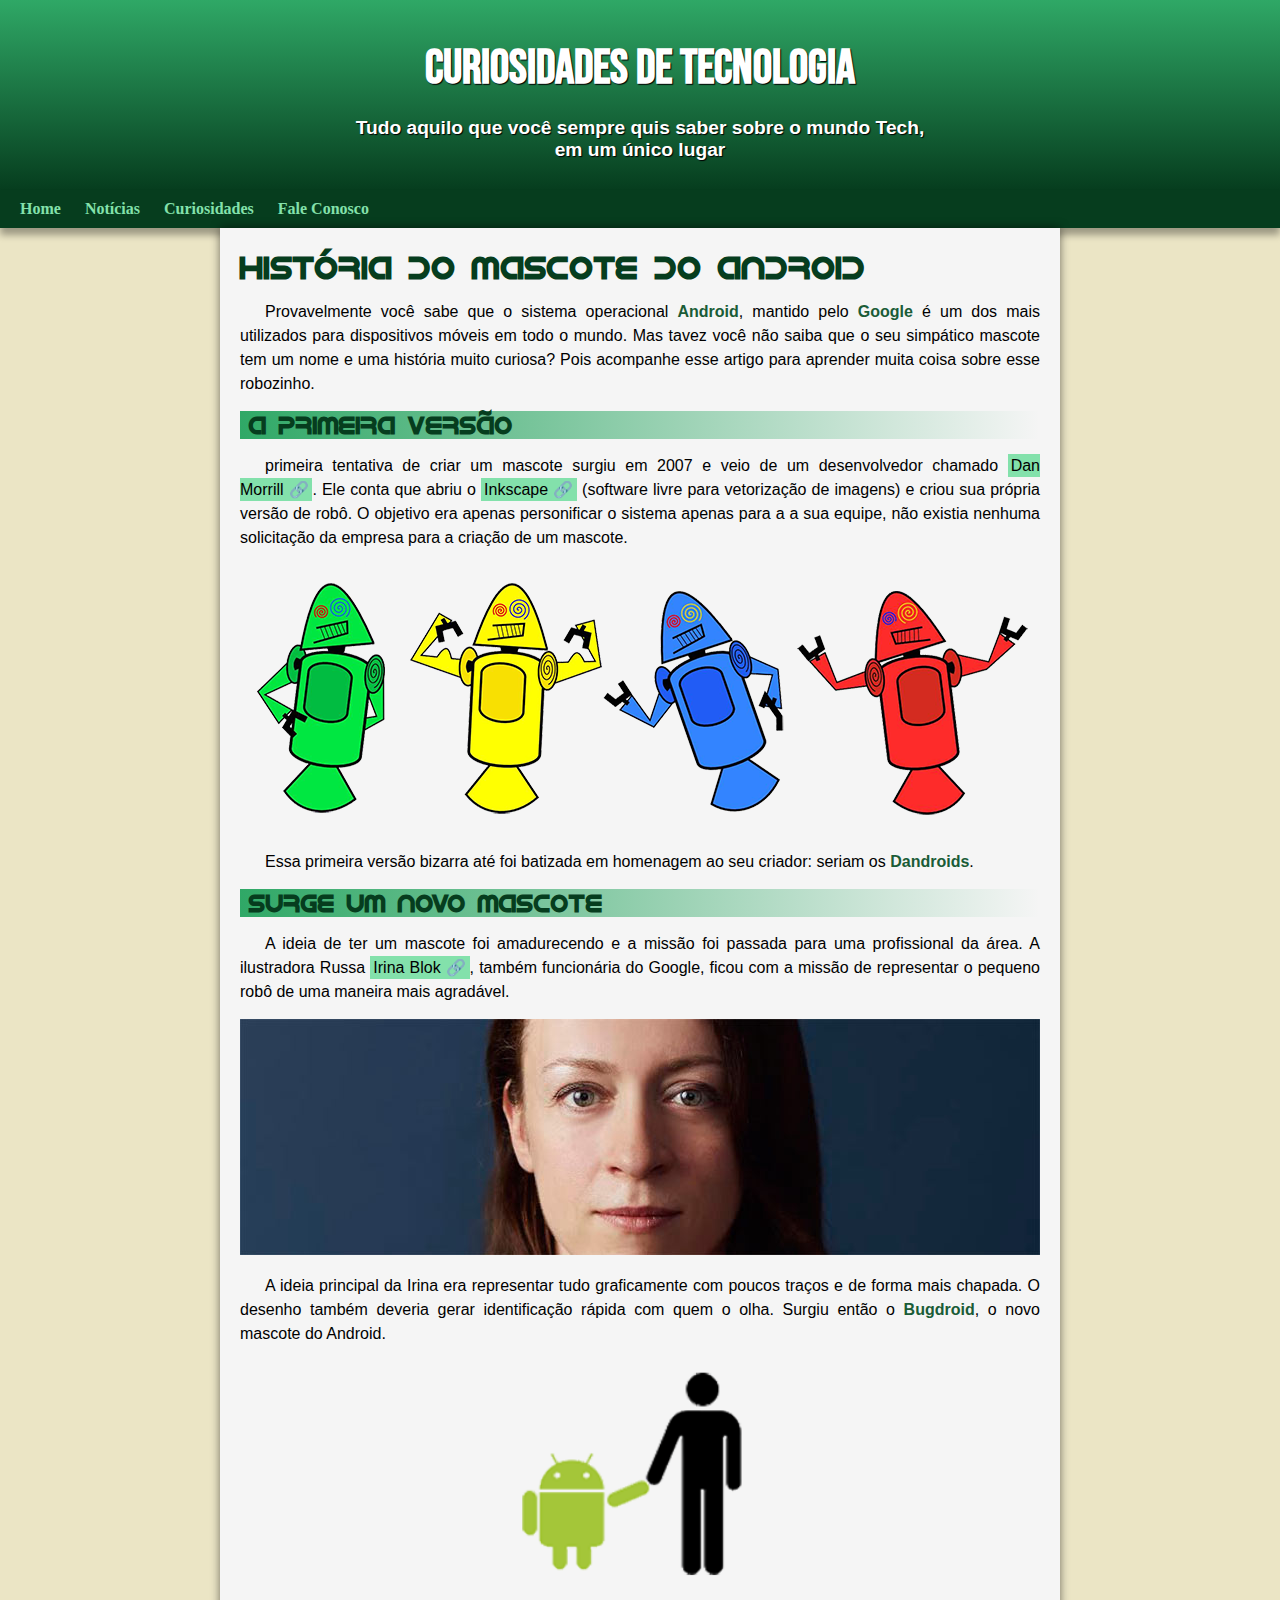
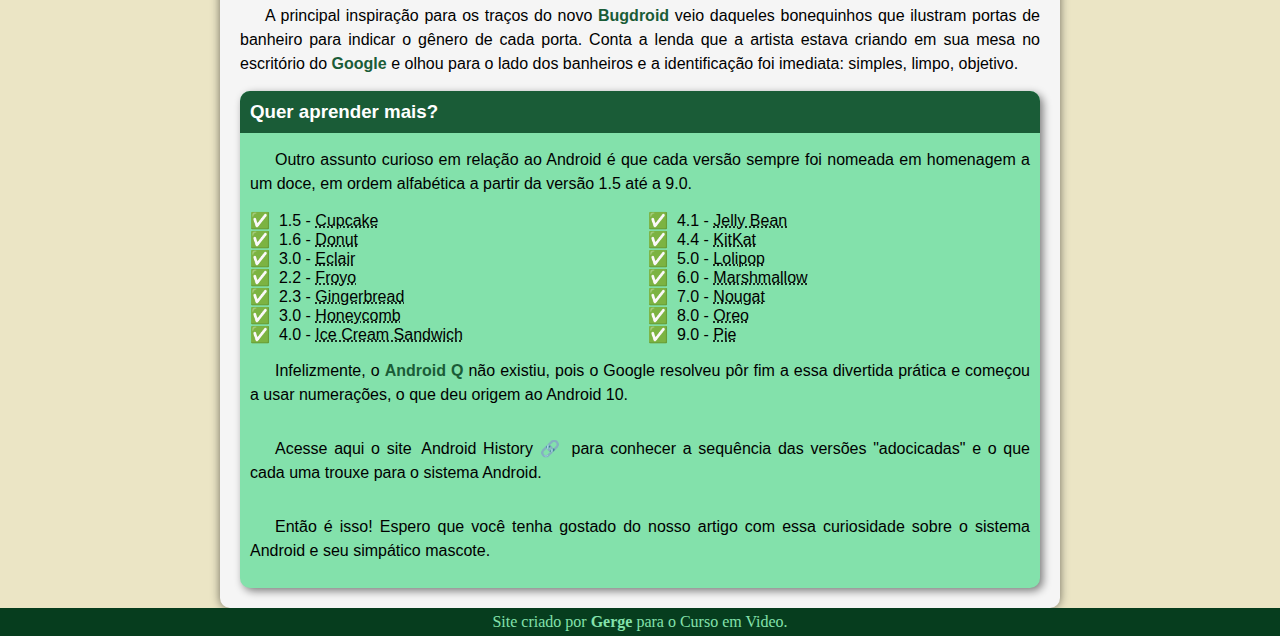
<file: index.html>
<!DOCTYPE html>
<html lang="pt-br">
<head>
    <meta charset="UTF-8">
    <meta http-equiv="X-UA-Compatible" content="IE=edge">
    <meta name="viewport" content="width=device-width, initial-scale=1.0">
    <title>como surgiu o mascote Android?</title>
    <link rel="shortcut icon" href="imagens/favicon.ico" type="image/x-icon">
    <link rel="stylesheet" href="main.css">
</head>
<body>
    <header>
        <h1>Curiosidades  de Tecnologia</h1>
        <p>Tudo aquilo que você sempre quis saber sobre o mundo Tech, em um único lugar</p>
    </header>
    <nav>
        <a href="#">Home</a>
        <a href="#">Notícias</a>
        <a href="#">Curiosidades</a>
        <a href="#">Fale Conosco</a>
    </nav>
    <main>
        <article>
            <h1 class="android">
                História do Mascote do Android
            </h1>

            <p>
                Provavelmente você sabe que o sistema operacional <strong>Android</strong>, mantido pelo <strong>Google</strong> é um dos mais utilizados para dispositivos móveis em todo o mundo. Mas tavez você não saiba que o seu simpático mascote tem um nome e uma história muito curiosa? Pois acompanhe esse artigo para aprender muita coisa sobre esse robozinho.
            </p>

            <h2 class="corzinha">
                A primeira versão
            </h2>

            <p>
                primeira tentativa de criar um mascote surgiu em 2007 e veio de um desenvolvedor chamado <a href="https://androidcommunity.com/dan-morrill-shows-us-the-android-mascot-that-almost-was-20130103/" target="_blank" class="externo">Dan Morrill</a>. Ele conta que abriu o <a href="https://inkscape.org/pt-br/" target="_blank" class="externo">Inkscape</a> (software livre para vetorização de imagens) e criou sua própria versão de robô. O objetivo era apenas personificar o sistema apenas para a a sua equipe, não existia nenhuma solicitação da empresa para a criação de um mascote.
            </p>

            <picture>
                <source media="(max-width: 600px)" srcset="imagens/dan-droids-pq.png" >
                <img src="imagens/dan-droids.png" alt="Primeiro mascote do Android">
            </picture>

            <p>
                Essa primeira versão bizarra até foi batizada em homenagem ao seu criador: seriam os <strong>Dandroids</strong>.
            </p>

            <h2 class="corzinha">
                Surge um novo mascote
            </h2>

            <p>
                A ideia de ter um mascote foi amadurecendo e a missão foi passada para uma profissional da área. A ilustradora Russa <a href="https://www.irinablok.com/android" target="_blank" class="externo">Irina Blok</a>, também funcionária do Google, ficou com a missão de representar o pequeno robô de uma maneira mais agradável.
            </p>

            <picture>
                <source media="(max-width: 600px)" srcset="imagens/irina-blok-pq.jpg">
                <img src="imagens/irina-blok.jpg" alt="Iriana blok, criadora do Bugdroid">
            </picture>

            <p>
                A ideia principal da Irina era representar tudo graficamente com poucos traços e de forma mais chapada. O desenho também deveria gerar identificação rápida com quem o olha. Surgiu então o <strong>Bugdroid</strong>, o novo mascote do Android.
            </p>

            <img src="imagens/bugdroid.png" alt="Bugdroid" class="pequena">

            <p>
                A principal inspiração para os traços do novo <strong>Bugdroid</strong> veio daqueles bonequinhos que ilustram portas de banheiro para indicar o gênero de cada porta. Conta a lenda que a artista estava criando em sua mesa no escritório do <strong>Google</strong> e olhou para o lado dos banheiros e a identificação foi imediata: simples, limpo, objetivo.
            </p>

            
            
            <aside>
                <h3>
                    Quer aprender mais?
                </h3>

                <p>
                    Outro assunto curioso em relação ao Android é que cada versão sempre foi nomeada em homenagem a um doce, em ordem alfabética a partir da versão 1.5 até a 9.0.
                </p>

                <ul>
                    <li>
                        1.5 - <abbr title="Bolo de copo">Cupcake</abbr>
                    </li>
                    <li>
                        1.6 - <abbr title="Rosquinha">Donut</abbr>
                    </li>
                    <li>
                        3.0 - <abbr title="Bomba">Eclair</abbr>
                    </li>
                    <li>
                        2.2 - <abbr title="Iorgute Congelado">Froyo</abbr>
                    </li>
                    <li>
                        2.3 - <abbr title="Biscoito de Gengibre">Gingerbread</abbr>
                    </li>
                    <li>
                        3.0 - <abbr title="Favo de Mel">Honeycomb</abbr>
                    </li>
                    <li>
                        4.0 - <abbr title="Sanduiche de sorvete">Ice Cream Sandwich</abbr>
                    </li>
                    <li>
                        4.1 - <abbr title="Jujubinha">Jelly Bean</abbr>
                    </li>
                    <li>
                        4.4 - <abbr title="KitKat">KitKat</abbr>
                    </li>
                    <li>
                        5.0 - <abbr title="Pirulito">Lolipop</abbr>
                    </li>
                    <li>
                        6.0 - <abbr title="Marshmallow">Marshmallow</abbr>
                    </li>
                    <li>
                        7.0 - <abbr title="Torrone">Nougat</abbr>
                    </li>
                    <li>
                        8.0 - <abbr title="Oreo">Oreo</abbr>
                    </li>
                    <li>
                        9.0 - <abbr title="Torta">Pie</abbr>
                    </li>
                </ul>

                <p>
                    Infelizmente, o <strong>Android Q</strong> não existiu, pois o Google resolveu pôr fim a essa divertida prática e começou a usar numerações, o que deu origem ao Android 10.
                </p>

                <p>
                    Acesse aqui o site <a href="https://www.android.com/intl/pt-BR_br/what-is-android/" target="_blank" class="externo">Android History</a> para conhecer a sequência das versões "adocicadas" e o que cada uma trouxe para o sistema Android.
                </p>

                <p>
                    Então é isso! Espero que você tenha gostado do nosso artigo com essa curiosidade sobre o sistema Android e seu simpático mascote.
                </p>
            </aside>
        </article>
    </main>
    <footer>
        <p>Site criado por <strong>Gerge</strong> para o Curso em Video.</p>
    </footer>
</body>
</html>
</file>
<file: main.css>
@charset "UTF-8";

@font-face {
    font-family: 'android';
    src: url(fontes/idroid.otf) format(opentype);
    font-weight: normal;
}

@font-face {
    font-family: 'titi';
    src: url(fontes/titi.otf) format(opentype);
    font-weight: normal;
}

@font-face {
    font-family: 'bebas';
    src: url(fontes/BebasNeue-Regular.ttf) format(truetype);
    font-weight: normal;
}
:root {
    --cor0: #ebe5c5;
    --cor1: #83e1ab;
    --cor2: #3ddc84;
    --cor3: #2fa866;
    --cor4: #1a5c37;
    --cor5: #063d1e;

    --font-padrao: arial, verdana, helvetica, sans-serif;
    --font-destaque: 'bebas'; 
    --font-android: 'android';
}

* {
    margin: 0px;
    padding: 0px;
}

body {
    background-color: var(--cor0);
}

header{
    text-align: center;
    background-image: linear-gradient(to top, var(--cor5), var(--cor3));
    height: 150px;
    color: whitesmoke;
    text-shadow: 1px 1px 1px black;
    font-weight: bold;
    margin: auto;
    padding-top: 40px;
}

header > h1 {
    color: white;
    font-family: var(--font-destaque);
    font-size: 3em;
    margin-bottom: 20px;
}

header > p{
    font-family: var(--font-padrao);
    color: white;
    font-size: 1.2em;
    max-width: 600px;
    padding-left: 20px;
    padding-right: 20px;
    margin: auto;
    padding-bottom: 50px;
}

.android{
    font-family: var(--font-android);
    color: #063d1e;

}

.corzinha {
    font-family: var(--font-android);
    color: #063d1e;
    background-image: linear-gradient(to right, var(--cor3), transparent );
    text-indent: 9px;
}

a.externo::after {
    content: '\00A0\1F517';
}

nav {
    background-color: var(--cor5);
    padding: 10px;
    box-shadow:  0px 7px 7px rgba(0, 0, 0, 0.334);
}

nav > a {
    text-decoration: solid;
    color: var(--cor1);
    padding: 10px;
    font-weight: bold;
}

nav > a:hover {
    color: var(--cor5);
    background-color: var(--cor3);
    border-radius: 5px;
    transition-duration: 0.5s;
}

main {
    min-width: 200px;
    max-width: 800px;
    margin: auto;
    font-family: var(--font-padrao);
    background-color: whitesmoke;
    padding: 20px;
    box-shadow: 0px 0px 10px rgba(0, 0, 0, 0.53);
    border-bottom-left-radius: 10px;
    border-bottom-right-radius: 10px;
}

main img.pequena {
    max-width: 350px;
    display: block;
    margin: auto;
}

main strong{
    color: var(--cor4);
    font-size: bold;
}

main a{
    text-decoration: none;
    color: black;
    background-color: var(--cor1);
    padding: 3px;
}

main a:hover {
    text-decoration: underline;
    color: var(--cor4)
}

main p {
    padding: 15px 0px;
    text-align: justify;
    text-indent: 25px;
    font-size: 1em;
    line-height: 1.5em;
}

main img{
    width: 100%;
}

aside{
    background-color: var(--cor1);
    padding: 10px;
    border-radius: 10px;
    box-shadow: 3px 3px 8px rgba(0, 0, 0, 0.493);
}

aside > h3 {
    background-color: var(--cor4);
    color: white;
    padding: 10px;
    margin: -10px -10px 0px -10px;
    border-radius: 10px 10px 0px 0px;
}

aside > ul {
    list-style-type: '\2705\00A0';
    list-style-position: inside;
    columns: 2;
}

footer{
    text-align: center;
    background-color: var(--cor5);
    color: var(--cor1);
    padding: 5px;
}
</file>
